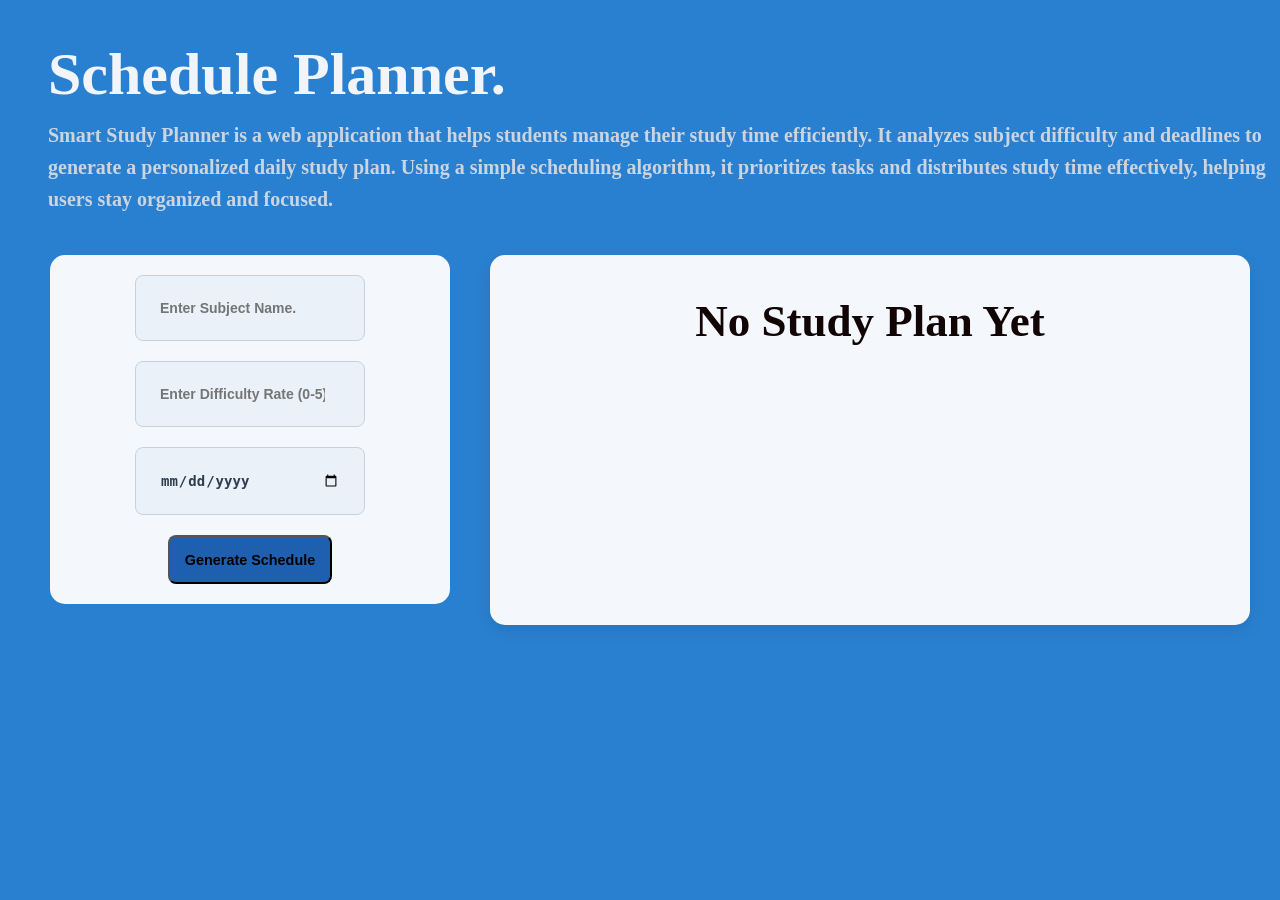
<file: index.html>
<!DOCTYPE html>
<html lang="en">

<head>
    <meta charset="UTF-8">
    <meta name="viewport" content="width=device-width, initial-scale=1.0">
    <title>Study Planner</title>
    <link rel="stylesheet" href="style.css">
</head>

<body>

    <header>
        <h1 class="heading">Schedule Planner.</h1>
        <p>Smart Study Planner is a web application that helps students manage their study time efficiently. It analyzes
            subject difficulty and deadlines to generate a personalized daily study plan. Using a simple scheduling
            algorithm, it prioritizes tasks and distributes study time effectively, helping users stay organized and
            focused.</p>
    </header>

    <div class="main-container">

        <form action="">
            <input type="text" id="subject" placeholder="Enter Subject Name." list="subjectList">
            <datalist id="subjectList">
                <option value="Math"></option>
                <option value="Science"></option>
                <option value="English"></option>
                <option value="Hindi"></option>
                <option value="Gujarati"></option>
            </datalist>


            <input type="number" id="difficulty" placeholder="Enter Difficulty Rate (0-5)." min="0" max="5">
            
            <input type="date" name="deadline" id="deadline">
            
            <button type="submit" id="submitBtn">Generate Schedule</button>
            
        </form>
        
        <div id="output" class="output-box">
            <h2>Your Study Plan</h2>

            <div class="cards-container">
                <!-- cards come here by JS. -->
            </div>
        </div>

    </div>

    <script src="script.js"></script>
</body>

</html>
</file>
<file: style.css>
body {
    /* background-color: rgb(17, 132, 240); */
    background: #2A80D0;
    padding-left: 20px;
    overflow-x: hidden;
}

.main-container {
    display: flex;
    justify-content: center;
    align-items: flex-start;
    gap: 40px;
    padding: 20px;
    max-width: 1200px;
    margin: auto;
}



.output-box {
    flex: 2;
    background: #F4F7FB;
    border-radius: 15px;
    box-shadow: 0 5px 15px rgba(0, 0, 0, 0.1);
    padding: 20px;
    display: flex;
    flex-direction: column;
    min-height: 330px;
}

.output-box h2 {
    text-align: center;
    margin-bottom: 30px;
    font-size: 45px;
    width: 100%;
}

form {
    display: flex;
    flex-direction: column;
    justify-content: center;
    align-items: center;
    flex: 1;
    max-width: 400px;
    gap: 20px;
    padding: 20px;
    /* height: 25rem; */
    width: 40%;
    border-radius: 15px;
    /* background-color: green; */
    background: #F4F7FB;
    position: sticky;
    top: 20px;
    height: fit-content;
}

input {
    width: 50%;
    max-width: 250px;
    padding: 1.5rem;
    font-size: 14px;
    font-weight: bold;
    border-radius: 0.5rem;
    cursor: pointer;
    box-shadow: none;

    background: #EAF1F8;
    border: 1px solid #C5D3E0;
    color: #333;
    color: #2C3E50;

}

button {
    padding: 0.9rem;
    font-size: 0.9rem;
    font-weight: bold;
    cursor: pointer;
    border-radius: 0.5rem;
    background: #1E5FAF;
    color: black
        /* color: #2C3E50; */
        /* box-shadow: none; */
}

.top-bar{
    display: flex;
    justify-content: space-between;
    align-items: center;
    margin-bottom: 20px;
}

.clear-btn{
    width: auto;
    padding: 10px 18px;
    color: white;
    border: none;
    margin-right: 40px;
}

.add {
    padding: 0.7rem;
    font-size: 0.9rem;
    font-weight: bold;
    cursor: pointer;
    border-radius: 0.5rem;
    background: #1E5FAF;
    color: black
}

button:hover {
    background: #174A8C;
}

header h1 {
    font-weight: bolder;
    font-size: 60px;
    color: white;
    padding-left: 20px;
    margin-bottom: 10px;
    /* color: #FFFFFF; */
    /* color: #F8FAFC; */
    color: #F1F5F9;

}

header p {
    line-height: 1.6;

    font-weight: bolder;
    font-size: 20px;
    color: white;
    margin-top: 0;
    padding-left: 20px;
    /* color: #E6EEF7; */
    /* color: #B8C7D9; */
    /* color: #E0ECFF; */
    color: #CBD5E1;
}

.empty-msg {
    color: rgb(17, 4, 4);
    text-align: center;
    font-size: 28px;
    margin-top: 20px;
}

/* .card{
    background: #ffffff;
    background-color: rgb(76, 76, 189);
    color: white;
    padding: 15px;
    margin-top: 10px;
    border-radius: 10px;
    box-shadow: 0 2px 8px rgba(0,0,0,0.1);
} */

.card {
    background: #4f46e5;
    color: white;
    padding: 20px;
    border-radius: 15px;
    min-height: 180px;
    width: 100%;
    box-sizing: border-box;
    display: flex;
    flex-direction: column;
    gap: 8px;
}

.cards-container {
    display: grid;
    grid-template-columns: repeat(auto-fit, minmax(260px, 1fr));
    gap: 20px;
    /* width: 100%; */
}

.card:hover {
    transform: translateY(-5px);
}

.high {
    border-left: 5px solid red;
}

.low {
    border-left: 5px solid green;
}

@media(max-width:768px) {
    body {
        /* background-color: rgb(17, 132, 240); */
        background: #2A80D0;
        padding-left: 20px;
        overflow-x: hidden;
    }

    .main-container {
        display: grid;
        justify-content: center;
        align-items: start;
        gap: 40px;
        padding: 20px;
        max-width: auto;
        margin: auto;
    }

    .output-box {
        flex: 2;
        background: #F4F7FB;
        border-radius: 15px;
        box-shadow: 0 5px 15px rgba(0, 0, 0, 0.1);
        padding: 20px;
        display: flex;
        flex-direction: column;
    }

    .output-box h2 {
        text-align: center;
        margin-bottom: 30px;
        font-size: 45px;
        /* width: 100%; */
    }

    form{
        display: grid;
        align-items: center;
        justify-content: center;
        width: 350px;
        position: unset;
    }

    input{
        width: 200px;

    }

    .clear-btn{
        top: 25px;
        margin-right: 30px;
    }

}
</file>
<file: Study-Planner.css>
body {
    /* background-color: rgb(17, 132, 240); */
    background: #2A80D0;
    padding-left: 20px;
    overflow-x: hidden;
}

.main-container {
    display: flex;
    justify-content: center;
    align-items: flex-start;
    gap: 40px;
    padding: 20px;
    max-width: 1200px;
    margin: auto;
}



.output-box {
    flex: 2;
    background: #F4F7FB;
    border-radius: 15px;
    box-shadow: 0 5px 15px rgba(0, 0, 0, 0.1);
    padding: 20px;
    display: flex;
    flex-direction: column;
    min-height: 330px;
}

.output-box h2 {
    text-align: center;
    margin-bottom: 30px;
    font-size: 45px;
    width: 100%;
}

form {
    display: flex;
    flex-direction: column;
    justify-content: center;
    align-items: center;
    flex: 1;
    max-width: 400px;
    gap: 20px;
    padding: 20px;
    /* height: 25rem; */
    width: 40%;
    border-radius: 15px;
    /* background-color: green; */
    background: #F4F7FB;
    position: sticky;
    top: 20px;
    height: fit-content;
}

input {
    width: 50%;
    max-width: 250px;
    padding: 1.5rem;
    font-size: 14px;
    font-weight: bold;
    border-radius: 0.5rem;
    cursor: pointer;
    box-shadow: none;

    background: #EAF1F8;
    border: 1px solid #C5D3E0;
    color: #333;
    color: #2C3E50;

}

button {
    padding: 0.9rem;
    font-size: 0.9rem;
    font-weight: bold;
    cursor: pointer;
    border-radius: 0.5rem;
    background: #1E5FAF;
    color: black
        /* color: #2C3E50; */
        /* box-shadow: none; */
}

.top-bar{
    display: flex;
    justify-content: space-between;
    align-items: center;
    margin-bottom: 20px;
}

.clear-btn{
    width: auto;
    padding: 10px 18px;
    color: white;
    border: none;
    margin-right: 40px;
}

.add {
    padding: 0.7rem;
    font-size: 0.9rem;
    font-weight: bold;
    cursor: pointer;
    border-radius: 0.5rem;
    background: #1E5FAF;
    color: black
}

button:hover {
    background: #174A8C;
}

header h1 {
    font-weight: bolder;
    font-size: 60px;
    color: white;
    padding-left: 20px;
    margin-bottom: 10px;
    /* color: #FFFFFF; */
    /* color: #F8FAFC; */
    color: #F1F5F9;

}

header p {
    line-height: 1.6;

    font-weight: bolder;
    font-size: 20px;
    color: white;
    margin-top: 0;
    padding-left: 20px;
    /* color: #E6EEF7; */
    /* color: #B8C7D9; */
    /* color: #E0ECFF; */
    color: #CBD5E1;
}

.empty-msg {
    color: rgb(17, 4, 4);
    text-align: center;
    font-size: 28px;
    margin-top: 20px;
}

/* .card{
    background: #ffffff;
    background-color: rgb(76, 76, 189);
    color: white;
    padding: 15px;
    margin-top: 10px;
    border-radius: 10px;
    box-shadow: 0 2px 8px rgba(0,0,0,0.1);
} */

.card {
    background: #4f46e5;
    color: white;
    padding: 20px;
    border-radius: 15px;
    min-height: 180px;
    width: 100%;
    box-sizing: border-box;
    display: flex;
    flex-direction: column;
    gap: 8px;
}

.cards-container {
    display: grid;
    grid-template-columns: repeat(auto-fit, minmax(260px, 1fr));
    gap: 20px;
    /* width: 100%; */
}

.card:hover {
    transform: translateY(-5px);
}

.high {
    border-left: 5px solid red;
}

.low {
    border-left: 5px solid green;
}

@media(max-width:768px) {
    body {
        /* background-color: rgb(17, 132, 240); */
        background: #2A80D0;
        padding-left: 20px;
        overflow-x: hidden;
    }

    .main-container {
        display: grid;
        justify-content: center;
        align-items: start;
        gap: 40px;
        padding: 20px;
        max-width: auto;
        margin: auto;
    }

    .output-box {
        flex: 2;
        background: #F4F7FB;
        border-radius: 15px;
        box-shadow: 0 5px 15px rgba(0, 0, 0, 0.1);
        padding: 20px;
        display: flex;
        flex-direction: column;
    }

    .output-box h2 {
        text-align: center;
        margin-bottom: 30px;
        font-size: 45px;
        /* width: 100%; */
    }

    form{
        display: grid;
        align-items: center;
        justify-content: center;
        width: 350px;
        position: unset;
    }

    input{
        width: 200px;

    }

    .clear-btn{
        top: 25px;
        margin-right: 30px;
    }

}
</file>
